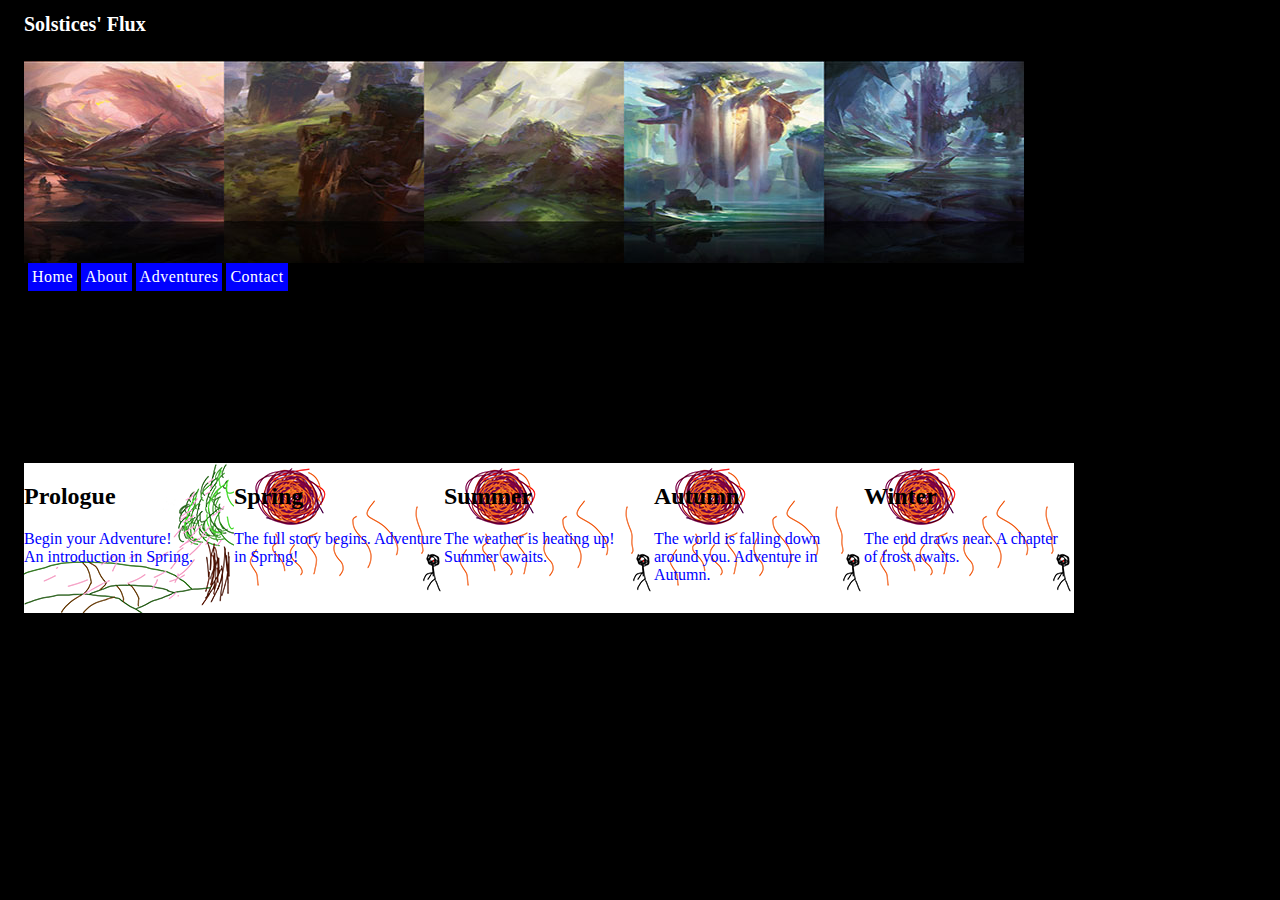
<file: Index.html>
<!DOCTYPE html>
<html Lang="en" xml:lang="en">
	<head>
		<link rel="stylesheet" type="text/css" href="solsticeflux.css">
		<title>Solstices' Flux</title>
	</head>
	<body>
		<div id="banner">
		<h1>Solstices' Flux</h1>
		</div>
		<div id="menu">
			<a href="Index.html">Home</a>
			<a href="About.html">About</a>
			<a href="Adventures.html">Adventures</a>
			<a href="Contact.html">Contact</a>
		</div>
		<div id="footer">
		</div>
		<div id="start">
			<a href="prologue_start.html" id="adventure"><h2>Prologue</h2>
			<p>Begin your Adventure!</br> An introduction in Spring.</p></a>
		</div>	
		<div id="book1">
			<a href="book1_start.html" id="adventure"><h2>Spring</h2>
			<p>The full story begins. Adventure in Spring!</p><a>
		</div>
		<div id="book2">
			<a href="book2_start.html" id="adventure"><h2>Summer</h2>
			<p>The weather is heating up! Summer awaits.</p><a>
		</div>
		<div id="book3">
			<a href="book3_start.html" id="adventure"><h2>Autumn</h2>
			<p>The world is falling down around you. Adventure in Autumn.</p><a>
		</div>
		<div id="book4">
			<a href="book4_start.html" id="adventure"><h2>Winter</h2>
			<p>The end draws near. A chapter of frost awaits.</p><a>
		</div>
</body>
</html>
</file>
<file: solsticeflux.css>
body {
	font-size:16px;
	background-color:black;
	margin-left:24px;
}
h1 {
	font-family:Papyrus;
	font-size:20px;
	color:white;
}
h2 {
	font-family:Papyrus;
	color:black;
}
p {
	font-family:Papyrus;
	color: blue;
}
a {
	color: black;
	text-decoration: none;
	
}
a:hover {
	text-decoration: underline;
	
}
#banner {
	width:1000px;
	height:250px;
	background:url('images/AShock.jpg');
	background-color:rgba(256,256,256,0.5);
}
#start {
	position:absolute;
	height:210px;
	width:250px;
	background:url("images/Spring_placeholder.png") no-repeat;
}
#book1 {
	position:absolute;
	height:210px;
	width:250px;
	background:url("images/Summer_placeholder.png") no-repeat;
	left:234px;
}
#book2 {
	position:absolute;
	height:210px;
	width:250px;
	background:url("images/Summer_placeholder.png") no-repeat;
	left:444px;
}
#book3 {
	position:absolute;
	height:210px;
	width:250px;
	background:url("images/Summer_placeholder.png") no-repeat;
	left:654px;
}
#book4 {
	position:absolute;
	height:210px;
	width:250px;
	background:url("images/Summer_placeholder.png") no-repeat;
	left:864px;
}
#adventure {
	position:absolute;
	left: 0px;
	top: 0px;
	width:210px;
	height:150px;
}
#adventure:hover {
	background-color: rgba(256,256,256,0.6);
}
#menu {
	height:50px;
	font-family:Georgia;
	font-family:14px;
	letter-spacing:0.5px;
}
#menu a {
	background:blue;
	display: block;
	float: left;
	line-height:20px;
	padding:4px;
	margin-left:4px;
	color:white;
}
#menu a:hover{
	background:black;
};
	top: 0px;
	width:400px;
	height:400px;
}
#prologue:hover {
	background-color: rgba(256,256,256,0.6);
}
#summer {
	position:absolute;
	left: 0px;
	top: 0px;
	width:400px;
	height:400px;
}
#summer:hover {
	background-color: rgba(256,256,256,0.6);
}
#menu {
	height:200px;
}
#menu a {
	background:blue;
	display: block;
	float: left;
	line-height:20px;
	padding:4px;
	margin-left:4px;
	color:white;
}
#menu a:hover{
	background:black;
}
</file>
